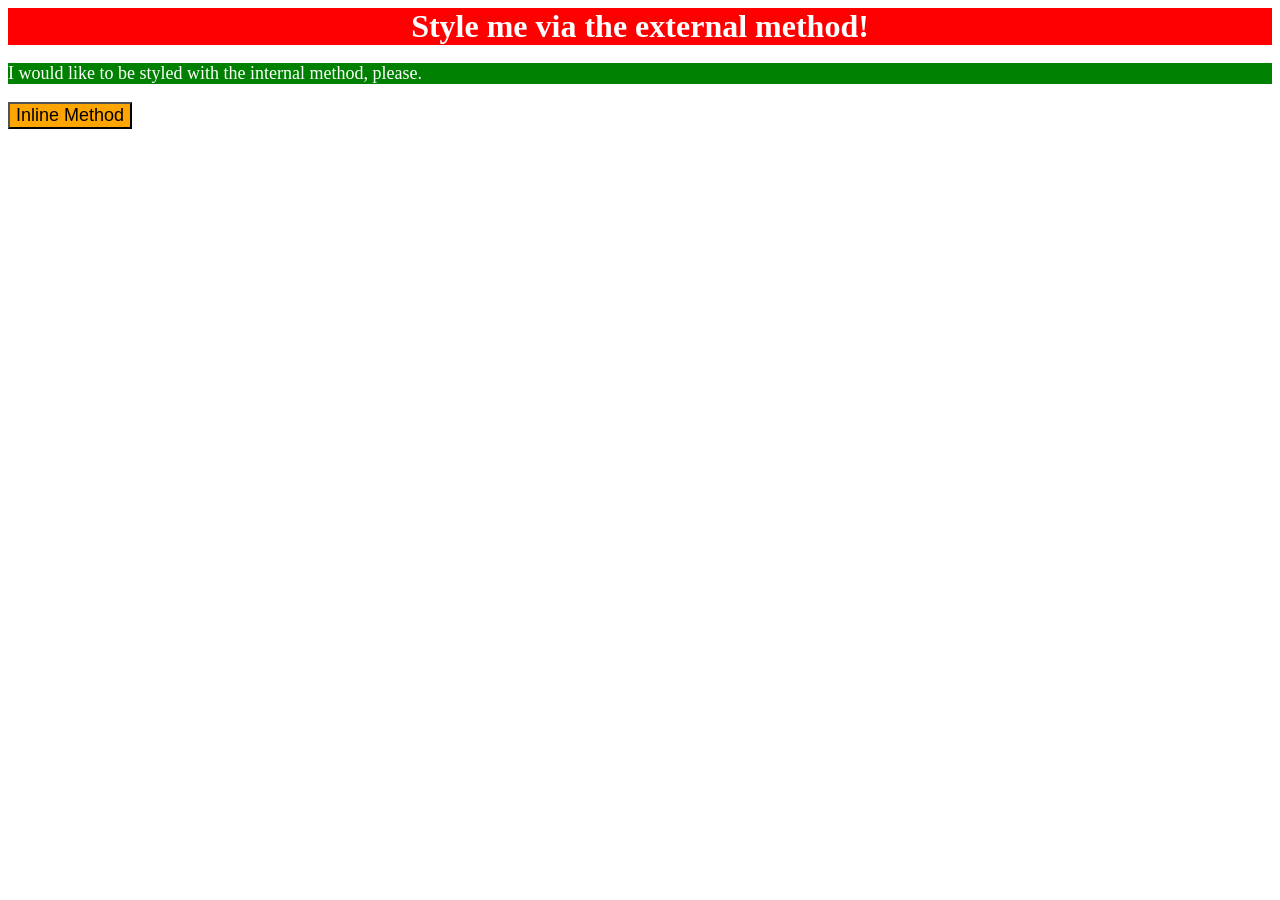
<file: foundations/intro-to-css/01-css-methods/index.html>
<!DOCTYPE html>
<html lang="en">
  <head>
    <meta charset="UTF-8">
    <meta http-equiv="X-UA-Compatible" content="IE=edge">
    <meta name="viewport" content="width=device-width, initial-scale=1.0">
    <title>Methods for Adding CSS</title>
    <link  rel="stylesheet" href="styles.css">
    <style>
      p {
        background-color: green;
        color: white;
        font-size: 18px;
      }
    </style>
  </head>
  <body>
    <div>Style me via the external method!</div>
    <p>I would like to be styled with the internal method, please.</p>
    <button style="background-color: orange; font-size: 18px;">Inline Method</button>
  </body>
</html>
</file>
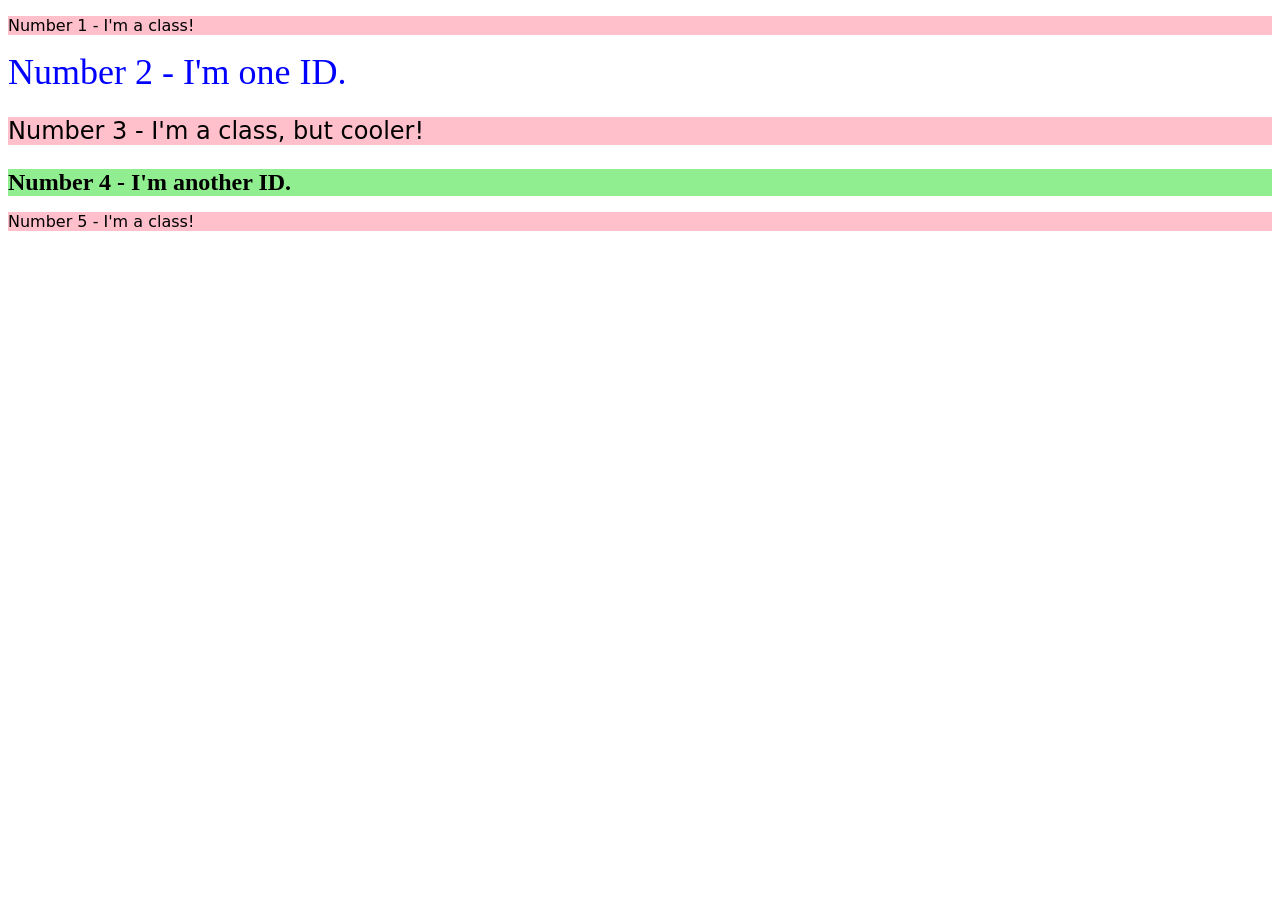
<file: foundations/intro-to-css/02-class-id-selectors/index.html>
<!DOCTYPE html>
<html lang="en">
  <head>
    <meta charset="UTF-8">
    <meta http-equiv="X-UA-Compatible" content="IE=edge">
    <meta name="viewport" content="width=device-width, initial-scale=1.0">
    <title>Class and ID Selectors</title>
    <link rel="stylesheet" href="style.css">
  </head>
  <body>
    <p class="classPink">Number 1 - I'm a class!</p>
    <div id="no2">Number 2 - I'm one ID.</div>
    <p class="classPink classBigFont">Number 3 - I'm a class, but cooler!</p>
    <div id="no4" class="classBigFont">Number 4 - I'm another ID.</div>
    <p class="classPink">Number 5 - I'm a class!</p>
  </body>
</html>
</file>
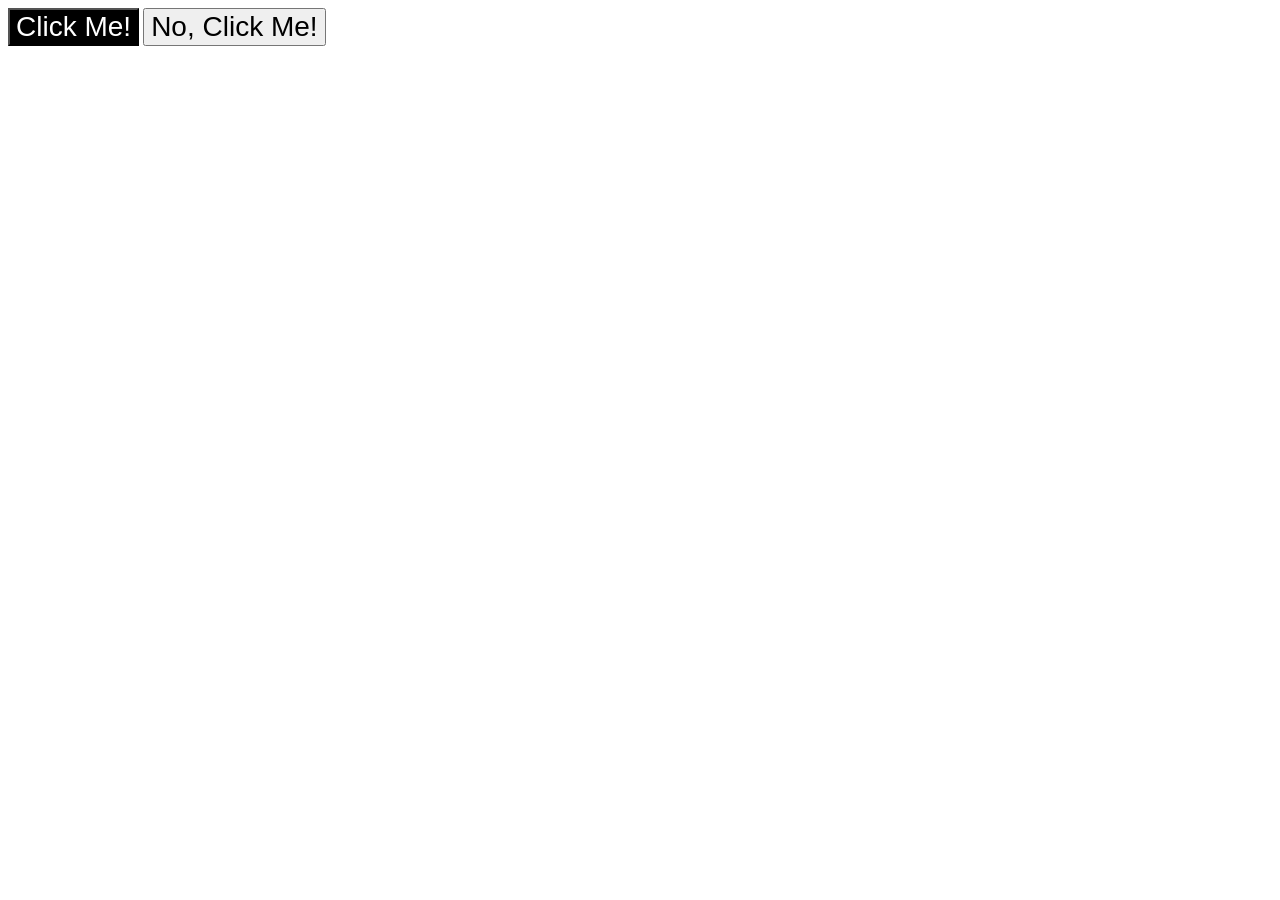
<file: foundations/intro-to-css/03-grouping-selectors/index.html>
<!DOCTYPE html>
<html lang="en">
  <head>
    <meta charset="UTF-8">
    <meta http-equiv="X-UA-Compatible" content="IE=edge">
    <meta name="viewport" content="width=device-width, initial-scale=1.0">
    <title>Grouping Selectors</title>
    <link rel="stylesheet" href="style.css">
  </head>
  <body>
    <button class="classB1">Click Me!</button>
    <button class="classB2">No, Click Me!</button>
  </body>
</html>
</file>
<file: foundations/intro-to-css/01-css-methods/styles.css>
div {
    background-color: red;
    color: white;
    text-align:center;
    font-size: 32px;
    font-weight: bold;
}
</file>
<file: foundations/intro-to-css/02-class-id-selectors/style.css>
/* Add CSS Styling */
.classPink{
    background-color: rgb(255, 192, 203);
    font-family: Verdana, "DejaVu Sans", sans-serif;
}

.classBigFont {
font-size: 24px;
}

#no2 {
    color: blue;
    font-size: 36px;
}

#no4 {
    background-color: lightgreen;
    font-weight: bold;
}
</file>
<file: foundations/intro-to-css/03-grouping-selectors/style.css>
/* Add CSS Styling */
.classB1, .classB2 {
    font-size: 28px;
    font-family: Helvetica, "Times New Roman", sans-serif;
}

.classB1{
    background-color: black;
    color: white;
}

classB2{
    background-color: hsl(60, 100%, 50%);
}
</file>
